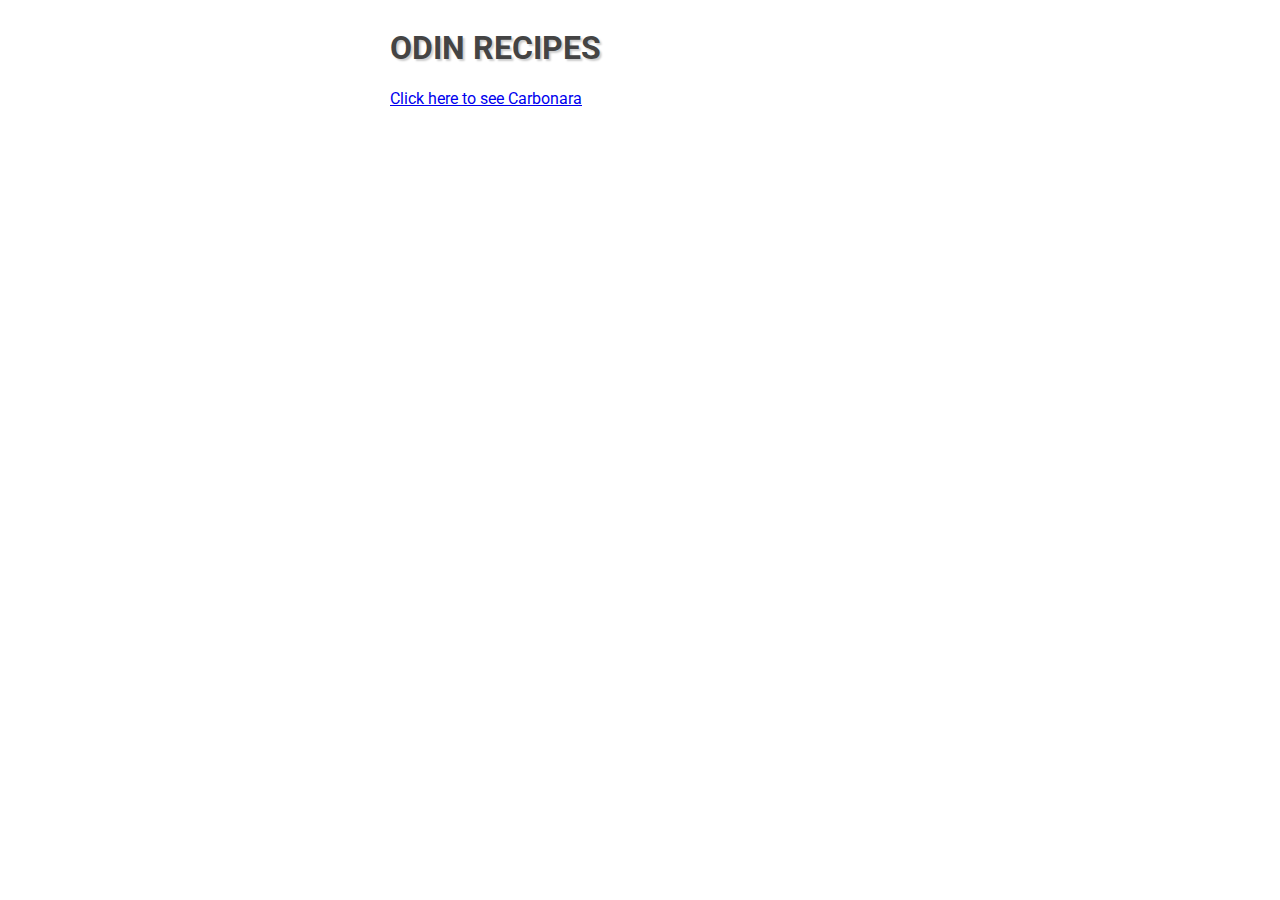
<file: index.html>
<!DOCTYPE html>
<html lang="en">
<head>
    <meta charset="UTF-8">
    <meta http-equiv="X-UA-Compatible" content="IE=edge">
    <meta name="viewport" content="width=device-width, initial-scale=1.0">
    <!-- Styles -->
    <link rel="stylesheet" href="styles.css">
    <!-- Fonts -->
    <link rel="preconnect" href="https://fonts.googleapis.com">
    <link rel="preconnect" href="https://fonts.gstatic.com" crossorigin>
    <link href="https://fonts.googleapis.com/css2?family=Roboto:wght@100&display=swap" rel="stylesheet">
    <title>Odin Recipes</title>
</head>
<body>
    <div class="flex-container">
        <div>
            <h1>Odin Recipes</h1>
            <a href="./recipes/carbonara.html">Click here to see Carbonara</a>
        </div>
    </div>
</body>
</html>
</file>
<file: styles.css>
/* html {
    box-sizing: border-box;
} */

body {
    font-family: 'Roboto', sans-serif;
    /* width: 500px;
    margin: 0 auto; */
}

.flex-container {
    display: flex;
    width: 500px;
    margin: 0 auto;
}

.flex-container div {
    flex: 1;
}

img {
    border-radius: 10px;
    max-width: 100%;
    height: auto;
}

li {
    padding: 1px 1px 1px 1px;
}

h1, h2, h3 {
    text-transform: uppercase;
    text-shadow: 2px 2px 2px #CCCCCC;
    /* copied */
    color: #444444;
    text-shadow: -1px 0px 1px #001, 2px -1px -1px #CCC;;
}

p, ul, ol {
    background-color: rgb(249, 246, 246);
    border-radius: 10px;
    padding: 20px;
    margin: 10px;

}
</file>
